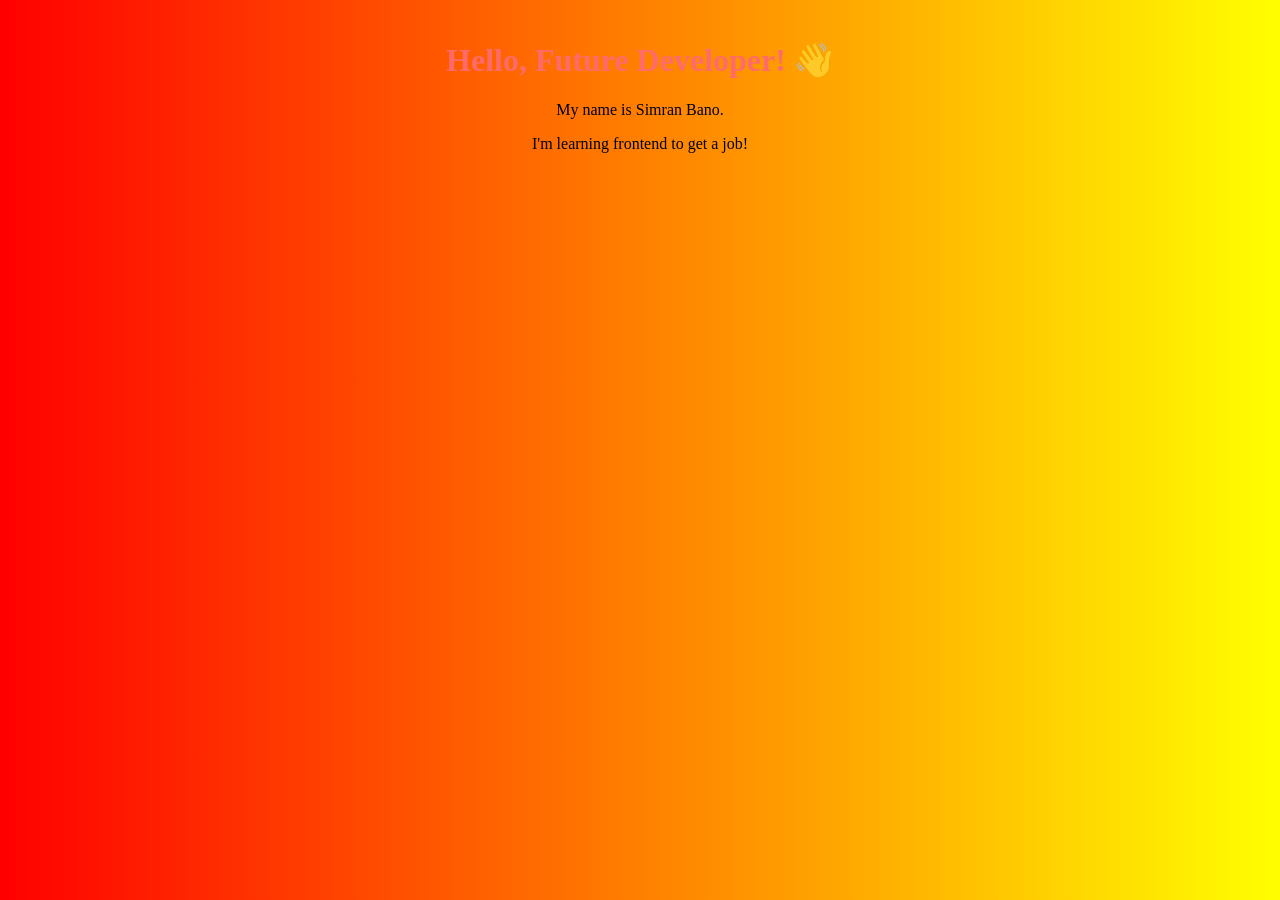
<file: index.html>
<!DOCTYPE html>
<html lang="en">
<head>
    <meta charset="UTF-8">
    <meta name="viewport" content="width=device-width, initial-scale=1.0">
    <title>My First Webpage!</title>
    <link rel="stylesheet" href="style.css">
</head>
<body>
    <h1>Hello, Future Developer! 👋</h1>
    <p>My name is <srong>Simran Bano</srong>.</p>
    <p>I'm learning frontend to get a job!</p>
</body>
</html>
</file>
<file: style.css>
body {
    font-family:'Comic Sans MS', cursive;
    background: linear-gradient(to right,red,yellow);
    text-align: center;
    margin: 0;
    padding: 20px;
    
}

h1 {
    color: #FF6B6B;
    text-overflow: 2px 2px 4px rgba(0,0,0,0.2);

}

img:hover {
    transform: scale(1.05);
    transition: 0.3s;
    border: 4px solid #333;
    border: 10px;
    box-shadow: 5px 5px 10px rgba(0,0,0,0.3);
}

ul {
    list-style-type: none;
    padding: 0;
}

li {
     background-color: white;
     margin: 10px auto;
     padding: 10px;
     width: 70%;
     border-radius: 15px;
     box-shadow: 3px 3px 5px rgba(0,0,0,0.1);
}
</file>
